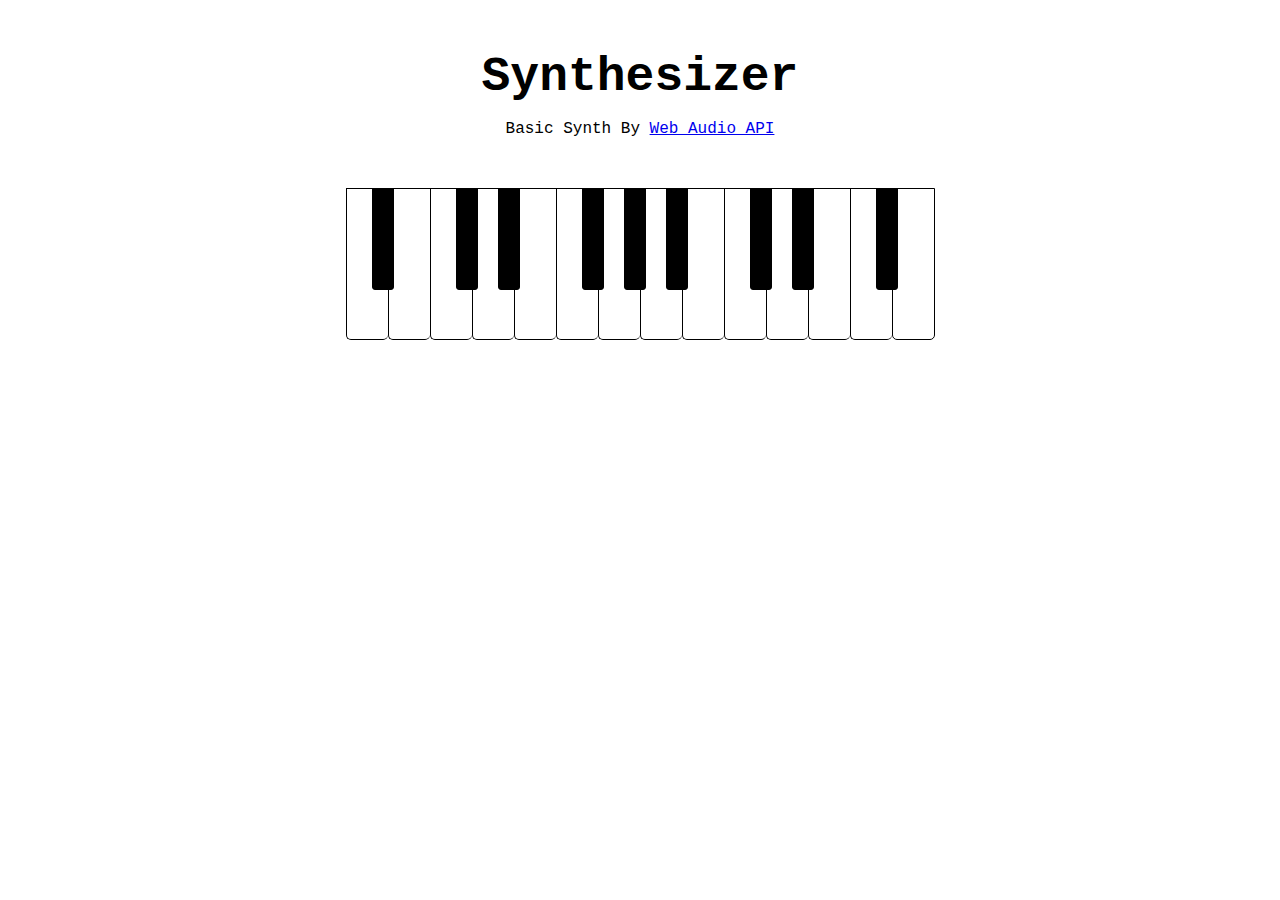
<file: index.html>
<!doctype html>
<html>
    <head>
        <meta charset="utf-8">
        <meta name="viewport" content="width=device-width">
        <title>Synth</title>
        <link rel="stylesheet" href="./app.css">
    </head>
    <body>
        <div class="root">
            <h1>Synthesizer</h1>
            <p>Basic Synth By <a href="https://developer.mozilla.org/en-US/docs/Web/API/Web_Audio_API">Web Audio API</a></p>
            <div id="keyboard"></div>
        </div>

        <script src="./scripts/qwerty-hancock.min.js"></script>
        <script src="./scripts/app.js"></script>
    </body>
</html>
</file>
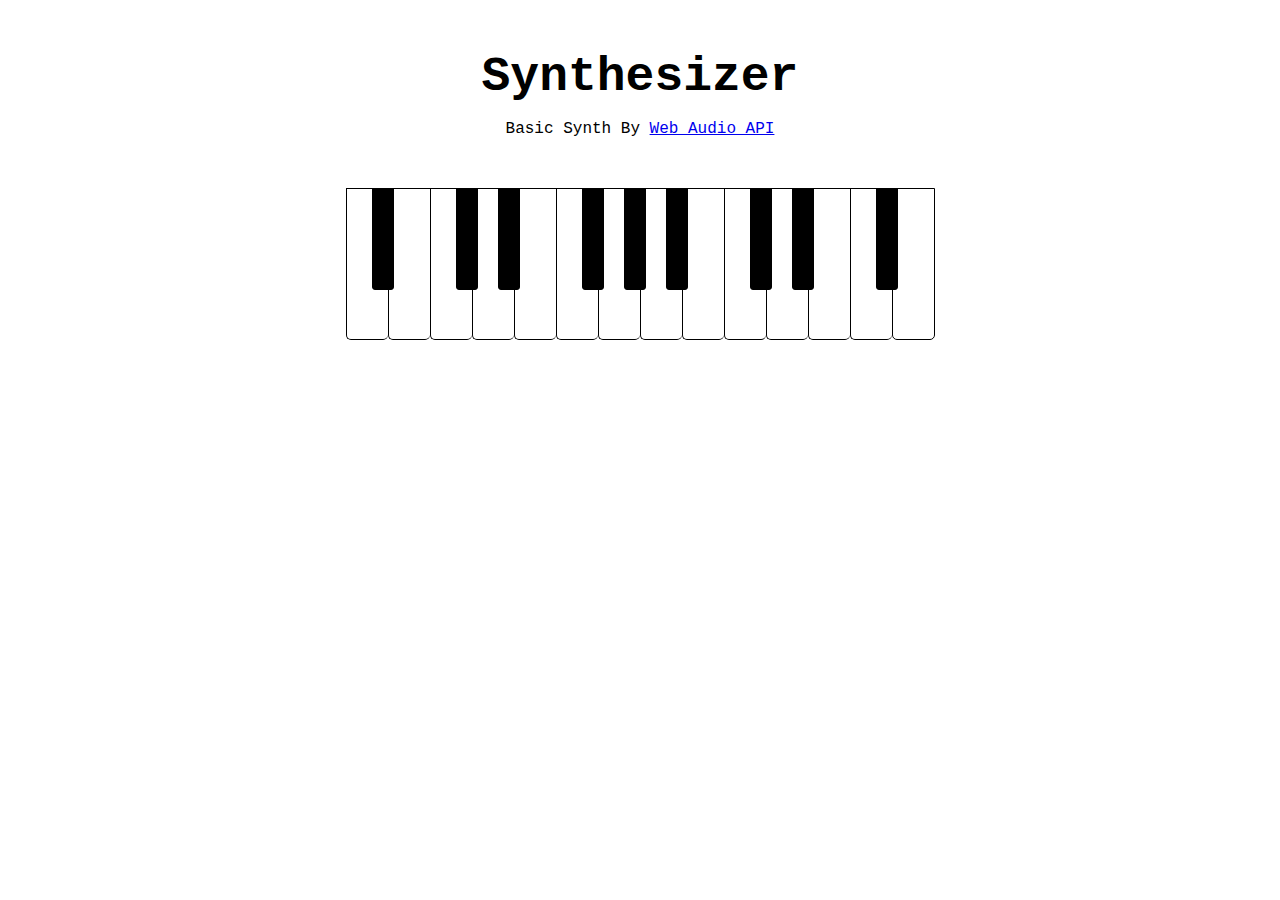
<file: docs/index.html>
<!doctype html>
<html>
    <head>
        <meta charset="utf-8">
        <meta name="viewport" content="width=device-width">
        <title>Synth</title>
        <link rel="stylesheet" href="./app.css">
    </head>
    <body>
        <div class="root">
            <h1>Synthesizer</h1>
            <p>Basic Synth By <a href="https://developer.mozilla.org/en-US/docs/Web/API/Web_Audio_API">Web Audio API</a></p>
            <div id="keyboard"></div>
        </div>

        <script src="../scripts/qwerty-hancock.min.js"></script>
        <script src="../scripts/app.js"></script>
    </body>
</html>
</file>
<file: app.css>
body {
	font-family: 'Courier New';
    text-align: center;
}

.root {
    margin: auto;
    width: 600px;
    display: block;
}

h1 {
	font-size: 3em;
	margin: 50px 0 0px 0;
}

p {
	margin-bottom: 50px;
}
</file>
<file: docs/app.css>
body {
	font-family: 'Courier New';
    text-align: center;
}

.root {
    margin: auto;
    width: 600px;
    display: block;
}

h1 {
	font-size: 3em;
	margin: 50px 0 0px 0;
}

p {
	margin-bottom: 50px;
}
</file>
